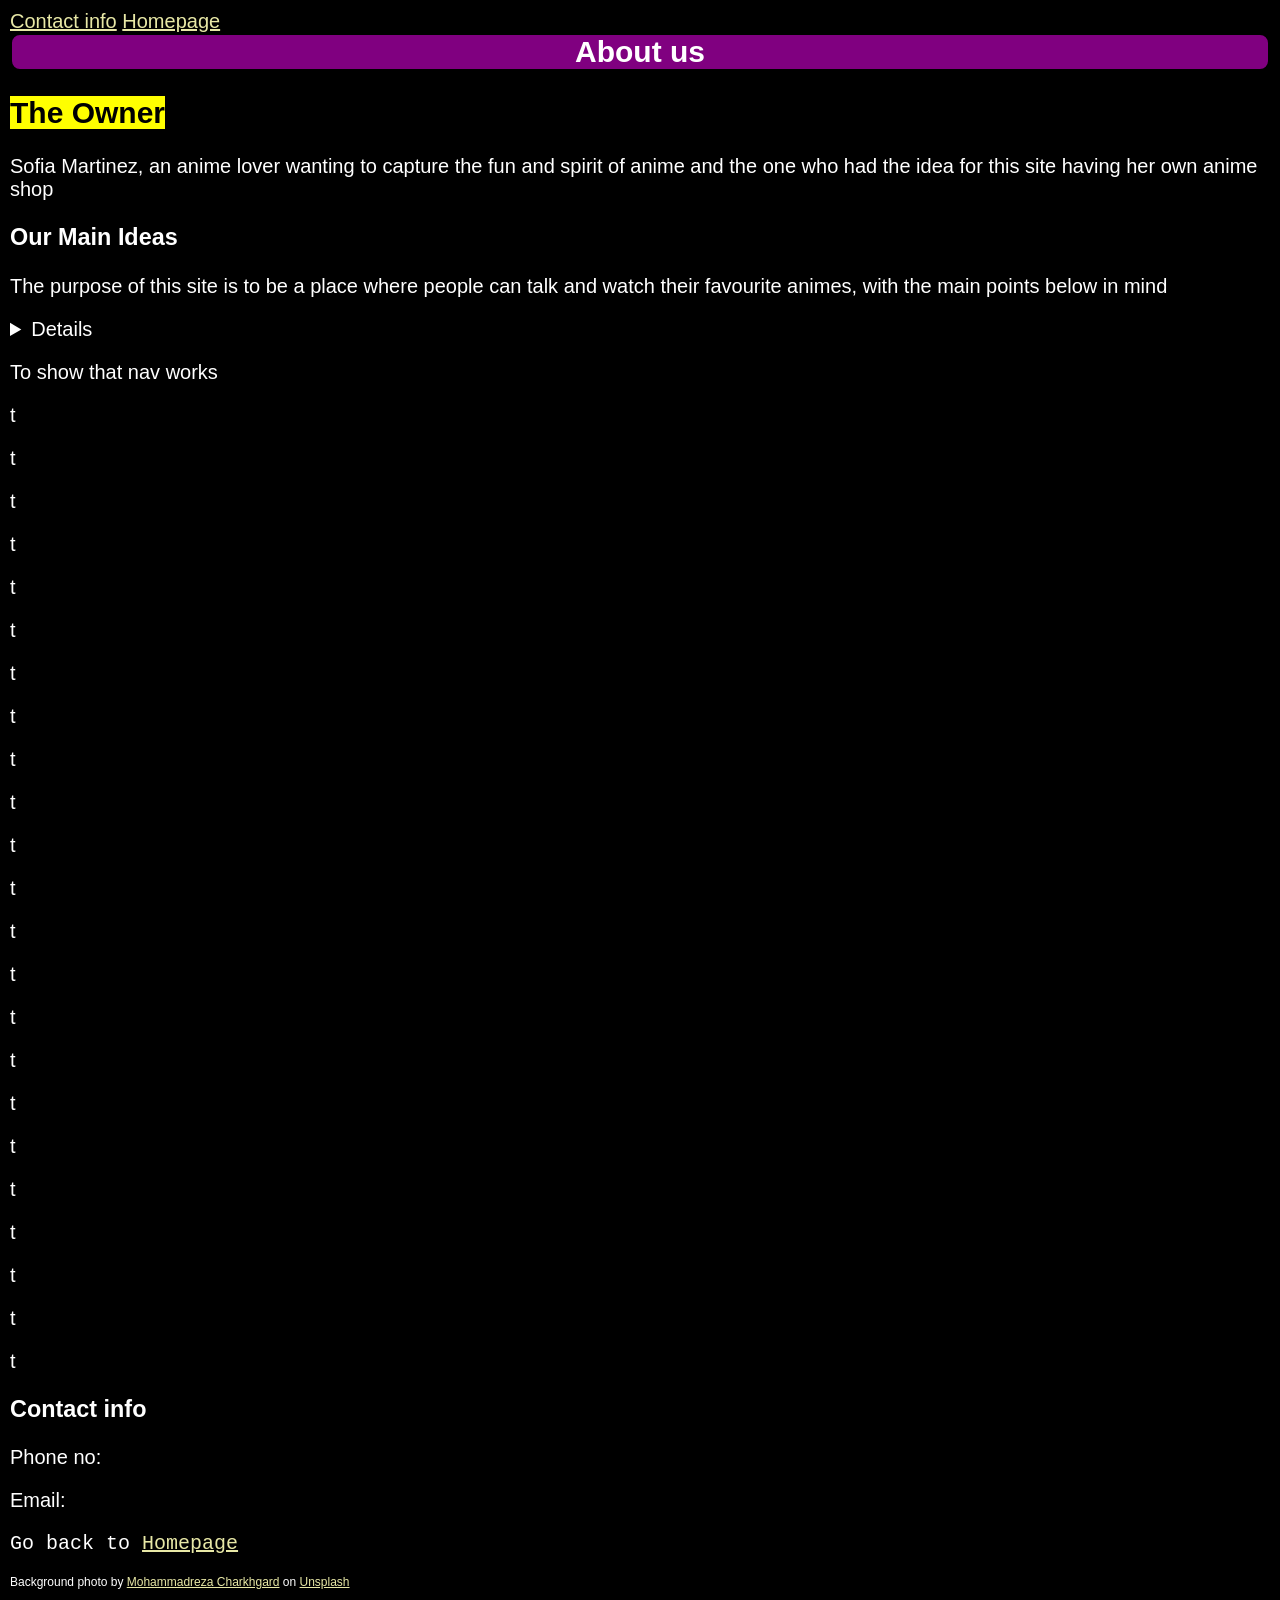
<file: about.html>
<!DOCTYPE html>
<html lang="en">
    <head>
        <link rel="stylesheet" href="Sitestyle.css">
        <meta charset="UTF-8">
        <meta name="viewport" content="width=device-width, initial-scale=1">
        <title>AnimeHaven</title>
        <nav>
            <a href="#Contact info">Contact info</a>
            <a href="#index.html">Homepage</a>
        </nav>
    </head>
    <body style="margin: 10px;">
        <main>
            <div class="background">
                <h1>About us</h1>
                <section>
                    <h2><mark>The Owner</mark></h2>
                    <p>Sofia Martinez, an anime lover wanting to capture the 
                    fun and spirit of anime and the one who had the idea for this site
                    having her own anime shop</p>
                </section>
                <section>
                    <h3>Our Main <b>Ideas</b></h3>
                    <p>The purpose of this site is to be a place where people can talk 
                        and watch their favourite animes, with the main points below in mind</p>
                    <details id="details">
                        <ul>
                            <li>Be a safe and relaxing place</li>
                            <li>Offer animes with high quality</li>
                            <li>Enjoy</li>
                        </ul>
                    </details>
                </section>
                <p>To show that nav works</p>
                <p>t</p>
                <p>t</p>
                <p>t</p>
                <p>t</p>
                <p>t</p>
                <p>t</p>
                <p>t</p>
                <p>t</p>
                <p>t</p>
                <p>t</p>
                <p>t</p>
                <p>t</p>
                <p>t</p>
                <p>t</p>
                <p>t</p>
                <p>t</p>
                <p>t</p>
                <p>t</p>
                <p>t</p>
                <p>t</p>
                <p>t</p>
                <p>t</p>
                <p>t</p>
                <section>
                    <div id="Contact info">
                        <h3>Contact info</h3>
                    </div>
                    <p>Phone no:</p>
                    <p>Email:</p>
                </section>
            </div>
        </main>
    </body>
    <footer>
        <div id="index.html">
            <p style="font-family: 'Courier New', Courier, monospace;">Go back to <a href="index.html">Homepage</a></p>
            <p class="credits">Background photo by 
                <a href="https://unsplash.com">Mohammadreza Charkhgard</a> on <a href="https://unsplash.com">Unsplash</a>
            </p>    
        </div>
    </footer>
</html>
</file>
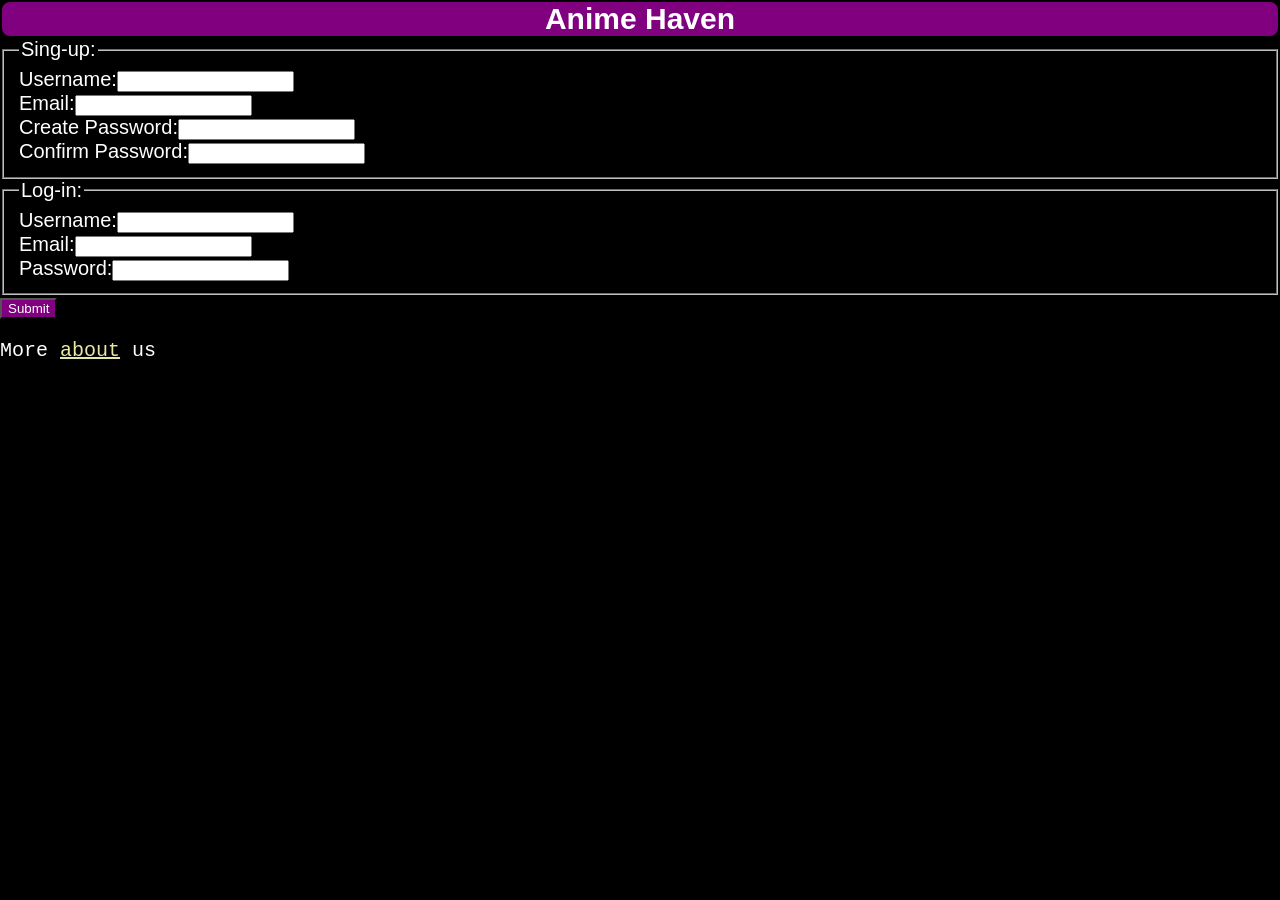
<file: signup.html>
<!DOCTYPE html>
<html lang="en">
    <head>
        <meta name="viewport" content="width=device-width, initial-scale=1">
        <link rel="stylesheet" href="Sitestyle.css">
        <meta charset="UTF-8">
        <title>AnimeHaven</title>
    </head>
    <body>
        <main>
            <h1>Anime Haven</h1>
            <form>  
                <fieldset><legend>Sing-up:</legend>    
                <label for="username">Username:</label><input type="text" id="username" name="username"><br>
                <label for="email">Email:</label><input type="text" id="email" name="email"><br>
                <label for="password">Create Password:</label><input type="text" id="password" name="password"><br>
                <label for="confirm_password">Confirm Password:</label><input type="text" id="confirm_password" name="confirm_password"><br>
                </fieldset>
            </form> 
            <form>  
                <fieldset><legend>Log-in:</legend>    
                <label for="login_username">Username:</label><input type="text" id="login_username" name="login_username"><br>
                <label for="login_email">Email:</label><input type="text" id="login_email" name="login_email"><br>
                <label for="login_password">Password:</label><input type="text" id="login_password" name="login_password"><br>
                </fieldset>
            </form> 
            <a href="index.html"><button class="btn">Submit</button></a>
        </main>
    </body>
    <footer>
        <p style="font-family: 'Courier New', Courier, monospace;">More <a href="about.html">about</a> us </p>
    </footer>
</html>
</file>
<file: Sitestyle.css>
body{
  color: #ffffff;
  background-color: rgb(0, 0, 0);
  margin: 0;
  font-family: Arial, Helvetica, sans-serif;
  flex-grow: 1; 
  flex-shrink: 1;
}

a:visited{
  color: #E08585;
}
a:hover{
  background-color: rgba(0, 0, 255, 0.744);
}
a:link{
  color: rgb(232, 232, 166);
}
h1{
  background-color: purple;
  text-align: center;
  font-size: 150%;
  border: 2px solid black;
  margin: 0%;
  border-radius: 10px;
  flex-grow: 1;
  flex-shrink: 1;
}
#main_img{
  width: 100%;
  height: 350px;
  object-position: center;
  display: block;
  object-fit: cover;
  flex-grow: 1;
  flex-shrink: 1;
}
textarea{
  width: 300px;
  height: 50px;
  resize: vertical;
  display: block;
  margin: 0 auto;
  flex-grow: 1;
  flex-shrink: 1;
}
button{
  flex-grow: 1;
  flex-shrink: 1;
}
.btn{
    color: white;
    background-color: purple;
}
.dropbtn {
  background-color: purple;
  color: white;
  border: none;
  position: right;
}

.dropdown {
  position: relative;
  display: inline-block;
}
.dropdown-content {
  display: none;
  position: absolute;
  background-color: purple;
  min-width: 160px;
  z-index: 1;
}
.dropdown-content a {
  color: black;
  padding: 12px 16px;
  display: block;
}
.dropdown-content a:hover {background-color: #ddd;}
.dropdown:hover .dropdown-content {display: block;}
.dropdown:hover .dropbtn {background-color: white;}
.dropdown:hover .dropbtn {color: black;}

details ul {
  color: rgb(187, 231, 99);
  margin-right: 70%;
  margin-left: 20px;
}

.background {
  position: relative; 
  z-index: 1;         
}

.background::before {
  content: "";
  position: absolute;
  top: 0;
  left: 0;
  width: 100%;
  height: 100%;
  z-index: -1;        
  background-image: url('https://images.unsplash.com/photo-1699443817739-cf2f7cbcd18d?q=80&w=687&auto=format&fit=crop&ixlib=rb-4.1.0&ixid=NHwxMjA3fDA%3D');
  background-size: cover;
  background-position: center;
  background-attachment: fixed; 
  opacity: 0.5;       
}

.credits {
  font-size: 12px;
}

.animes {
  width: 20%;
  height: auto;
  margin-left: 20px;
  display: block;
}
.animes:hover {
  transform: scale(150%);
  transition-duration: 4s;
  transition-delay: 1s;
}
p{
  flex-grow: 1;
  flex-shrink: 1;
}
@media only screen and (max-width: 600px) {
  body {
    font-size: 125%;
  }
  #main_img {
    width: 100%;
    height: 150px;
    object-position: center;
    display: block;
    object-fit: cover;
  }
  .animes {
    width: 20%;
    height: auto;
  }
}
@media only screen and (min-width:600px) {
  body {
    font-size: 125%;
  }
  
  #main_img {
    width: 100%;
    height: 200px;
    object-position: center;
    display: block;
    object-fit: cover;
  }
  .animes {
    width: 20%;
    height: auto;
  }
}
@media only screen and (min-width:770px) {
  .animes {
    width: 20%;
    height: auto;
  }
  #main_img {
    width: 100%;
    height: 350px;
    object-position: center;
    display: block;
    object-fit: cover;
  }
}
@media only screen and (min-width:992px) {
  .animes {
    width: 20%;
    height: auto;
  }
  #main_img {
    width: 100%;
    height: 350px;
    object-position: center;
    display: block;
    object-fit: cover;
  }
}
@media only screen and (min-width:1200px) {
  .animes {
    width: 20%;
    height: auto;
  }
  #main_img {
    width: 100%;
    height: 350px;
    object-position: center;
    display: block;
    object-fit: cover;
  }
}
</file>
